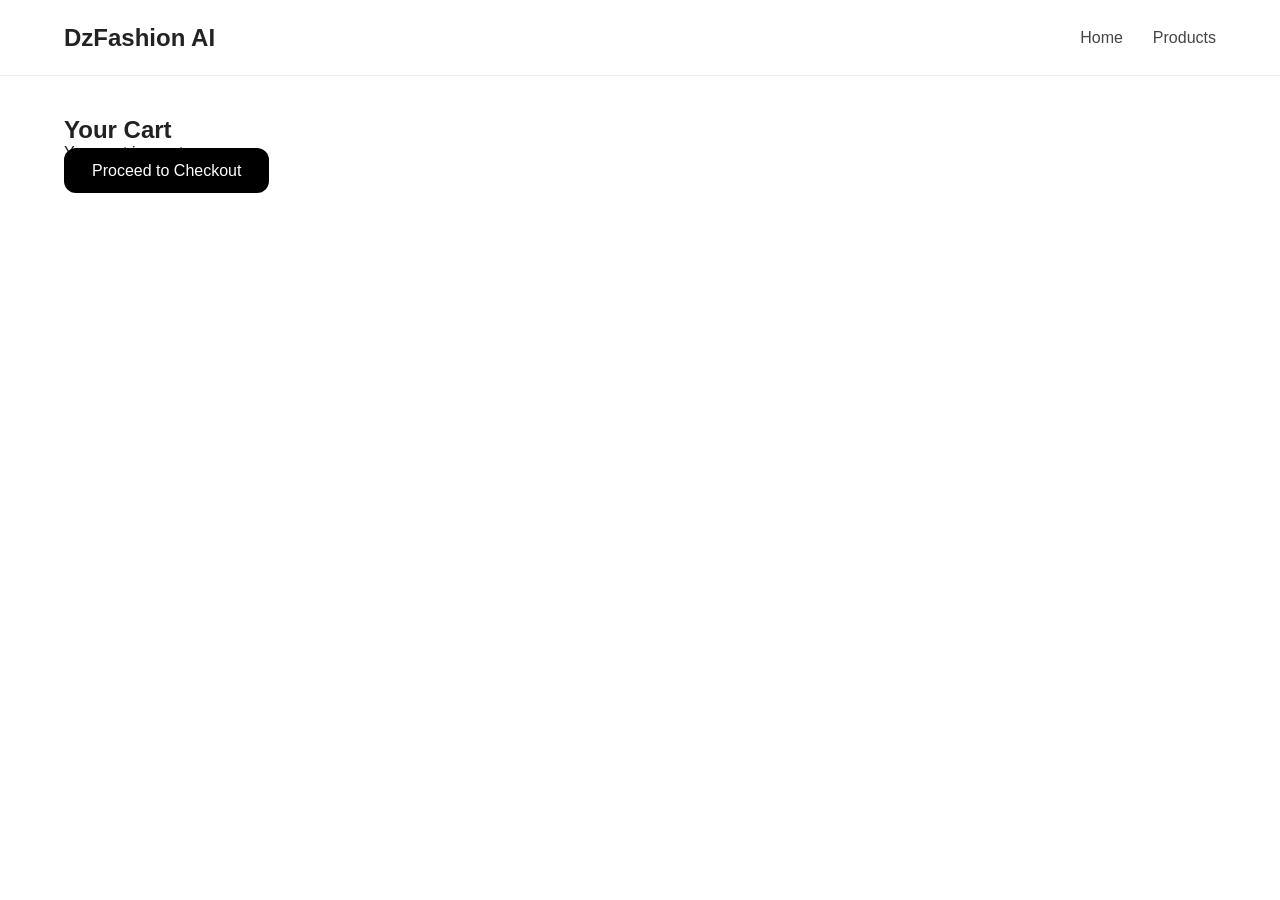
<file: cart.html>
<!DOCTYPE html>
<html lang="en">
<head>
  <meta charset="UTF-8">
  <title>Cart - DzFashion AI</title>
  <link rel="stylesheet" href="style/style.css">
</head>
<body>

<header class="header">
  <div class="container nav">
    <div class="logo">DzFashion AI</div>
    <nav class="menu">
      <a href="index.html">Home</a>
      <a href="products.html">Products</a>
    </nav>
  </div>
</header>

<section class="container" style="padding:40px 0;">
  <h1>Your Cart</h1>

  <div id="cartItems"></div>

  <h3 id="totalPrice"></h3>

  <a href="checkout.html" class="btn dark">Proceed to Checkout</a>
</section>

<script src="js/cart.js"></script>
</body>
</html>
</file>
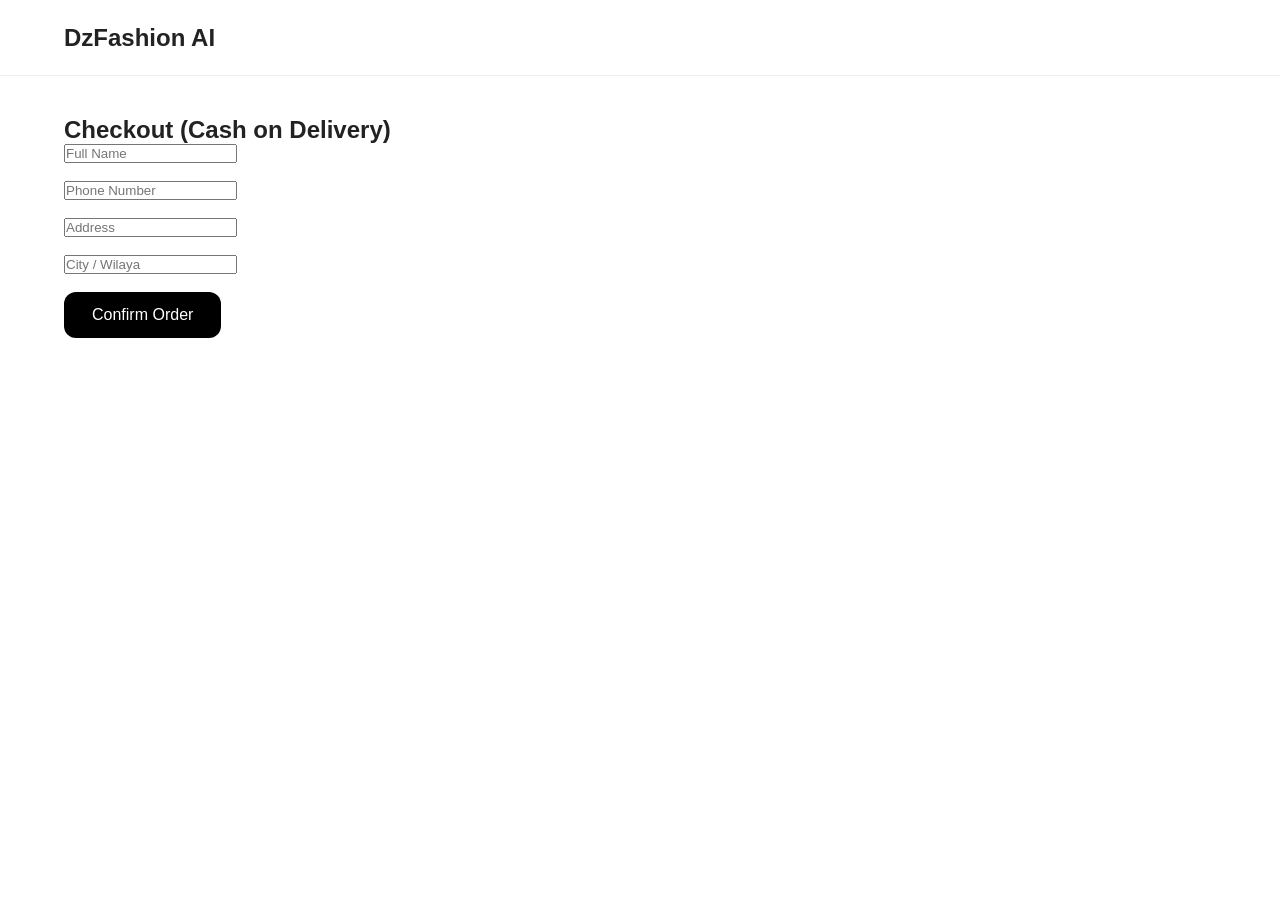
<file: checkout.html>
<!DOCTYPE html>
<html lang="en">
<head>
  <meta charset="UTF-8">
  <title>Checkout - DzFashion AI</title>
  <link rel="stylesheet" href="style/style.css">
</head>
<body>

<header class="header">
  <div class="container nav">
    <div class="logo">DzFashion AI</div>
  </div>
</header>

<section class="container" style="padding:40px 0;">
  <h1>Checkout (Cash on Delivery)</h1>

  <form id="checkoutForm">
    <input type="text" placeholder="Full Name" required><br><br>
    <input type="text" placeholder="Phone Number" required><br><br>
    <input type="text" placeholder="Address" required><br><br>
    <input type="text" placeholder="City / Wilaya" required><br><br>

    <button class="btn dark" type="submit">Confirm Order</button>
  </form>

  <p id="msg"></p>
</section>

<script>
document.getElementById("checkoutForm").addEventListener("submit", function(e){
  e.preventDefault();

  localStorage.removeItem("cart");

  document.getElementById("msg").innerText =
    "Order placed successfully! You will pay on delivery.";
});
</script>

</body>
</html>
</file>
<file: style/style.css>
*{
  margin:0;
  padding:0;
  box-sizing:border-box;
  font-family:Arial, Helvetica, sans-serif;
}

body{
  background:#fff;
  color:#222;
}

.container{
  width:90%;
  max-width:1200px;
  margin:auto;
}

a{
  text-decoration:none;
  color:inherit;
}

.header{
  position:sticky;
  top:0;
  background:white;
  border-bottom:1px solid #eee;
  z-index:1000;
}

.nav{
  height:75px;
  display:flex;
  align-items:center;
  justify-content:space-between;
}

.logo{
  font-size:24px;
  font-weight:700;
}

.menu{
  display:flex;
  gap:30px;
}

.menu a{
  color:#444;
  transition:.3s;
}

.menu a:hover{
  color:black;
}

.nav-right{
  display:flex;
  gap:15px;
  align-items:center;
}

select{
  padding:8px 10px;
  border:1px solid #ddd;
  border-radius:8px;
}

.cart-btn{
  padding:10px 16px;
  background:black;
  color:white;
  border-radius:10px;
}

.hero{
  min-height:85vh;
  display:grid;
  grid-template-columns:1fr 1fr;
  gap:40px;
  align-items:center;
}

.small-title{
  color:#888;
  margin-bottom:10px;
  letter-spacing:2px;
}

.hero h1{
  font-size:60px;
  margin-bottom:20px;
  line-height:1.1;
}

.hero p{
  color:#666;
  line-height:1.8;
  margin-bottom:25px;
}

.hero-buttons{
  display:flex;
  gap:15px;
}

.btn{
  padding:14px 28px;
  border:none;
  border-radius:12px;
  cursor:pointer;
  font-size:16px;
}

.dark{
  background:black;
  color:white;
}

.light{
  background:#f4f4f4;
}

.hero-image img{
  width:100%;
  border-radius:20px;
  object-fit:cover;
}

.categories,
.features{
  padding:80px 0;
}

.categories h2,
.features h2{
  margin-bottom:30px;
  font-size:32px;
}

.category-grid,
.features{
  display:grid;
  grid-template-columns:repeat(auto-fit,minmax(220px,1fr));
  gap:20px;
}

.category-card,
.feature-card{
  background:#fafafa;
  padding:35px;
  border-radius:18px;
  border:1px solid #eee;
  transition:.3s;
}

.category-card:hover,
.feature-card:hover{
  transform:translateY(-5px);
  box-shadow:0 10px 30px rgba(0,0,0,.08);
}

.chat-bubble{
  position:fixed;
  right:30px;
  bottom:30px;
  width:65px;
  height:65px;
  border:none;
  border-radius:50%;
  background:black;
  color:white;
  font-size:24px;
  cursor:pointer;
  z-index:1000;
}

.chat-modal{
  position:fixed;
  right:30px;
  bottom:110px;
  width:380px;
  height:520px;
  background:white;
  border-radius:20px;
  box-shadow:0 20px 50px rgba(0,0,0,.15);
  display:none;
  flex-direction:column;
  overflow:hidden;
  z-index:1000;
}

.chat-header{
  background:black;
  color:white;
  padding:18px;
  display:flex;
  justify-content:space-between;
  align-items:center;
}

.chat-header button{
  border:none;
  background:none;
  color:white;
  font-size:18px;
  cursor:pointer;
}

.chat-body{
  flex:1;
  padding:20px;
  overflow:auto;
  background:#fafafa;
}

.bot-message,
.user-message{
  padding:12px 15px;
  margin-bottom:12px;
  border-radius:14px;
  max-width:80%;
}

.bot-message{
  background:white;
  border:1px solid #eee;
}

.user-message{
  background:black;
  color:white;
  margin-left:auto;
}

.chat-input{
  display:flex;
  border-top:1px solid #eee;
}

.chat-input input{
  flex:1;
  padding:15px;
  border:none;
  outline:none;
}

.chat-input button{
  width:90px;
  border:none;
  background:black;
  color:white;
  cursor:pointer;
}

@media(max-width:900px){
  .hero{
    grid-template-columns:1fr;
    padding:40px 0;
  }

  .hero h1{
    font-size:40px;
  }

  .menu{
    display:none;
  }

  .chat-modal{
    width:92%;
    right:4%;
  }
}
/* --- Grille des produits --- */
.products-grid {
  display: grid;
  grid-template-columns: repeat(auto-fit, minmax(250px, 1fr));
  gap: 30px;
  margin-top: 30px;
}

/* --- Style de la carte produit --- */
.product-card {
  background: #fafafa;
  padding: 20px;
  border-radius: 18px;
  border: 1px solid #eee;
  display: flex;
  flex-direction: column; /* Permet d'aligner les éléments de haut en bas */
  align-items: center;
  text-align: center;
  transition: .3s;
}

.product-card:hover {
  transform: translateY(-5px);
  box-shadow: 0 10px 30px rgba(0,0,0,.08);
}

/* --- La solution pour tes images --- */
.product-card img {
  width: 100%;
  height: 280px; /* Tu peux modifier cette valeur selon tes préférences */
  object-fit: cover; /* L'image remplit la zone sans s'écraser ni s'étirer */
  border-radius: 12px;
  margin-bottom: 15px;
}

/* --- Ajustements du texte dans la carte --- */
.product-card h3 {
  font-size: 18px;
  margin-bottom: 10px;
}

.product-card .price {
  font-weight: bold;
  font-size: 16px;
  color: #444;
  margin-bottom: 5px;
}

/* --- Bouton "Add to cart" --- */
.product-card .btn {
  margin-top: auto; /* Astuce : pousse le bouton tout en bas même si les titres ont des tailles différentes */
  width: 100%;
}
</file>
